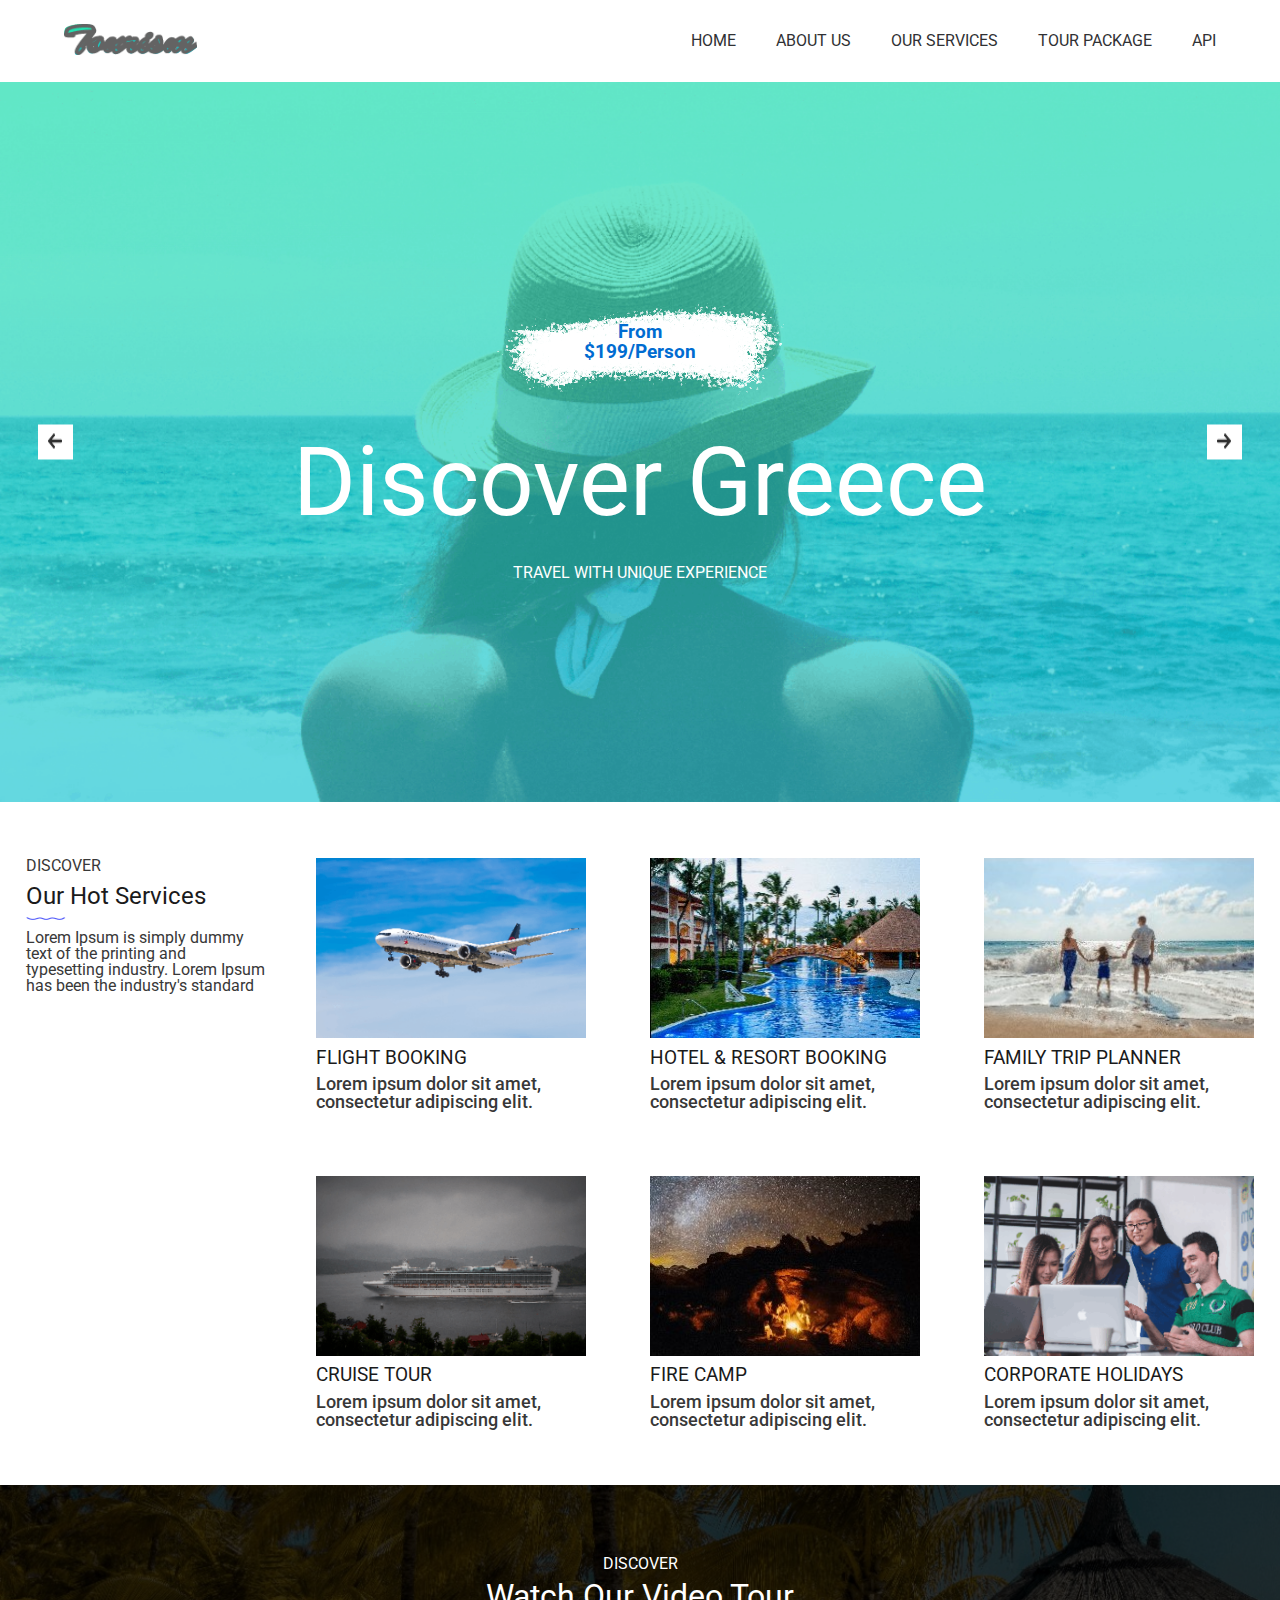
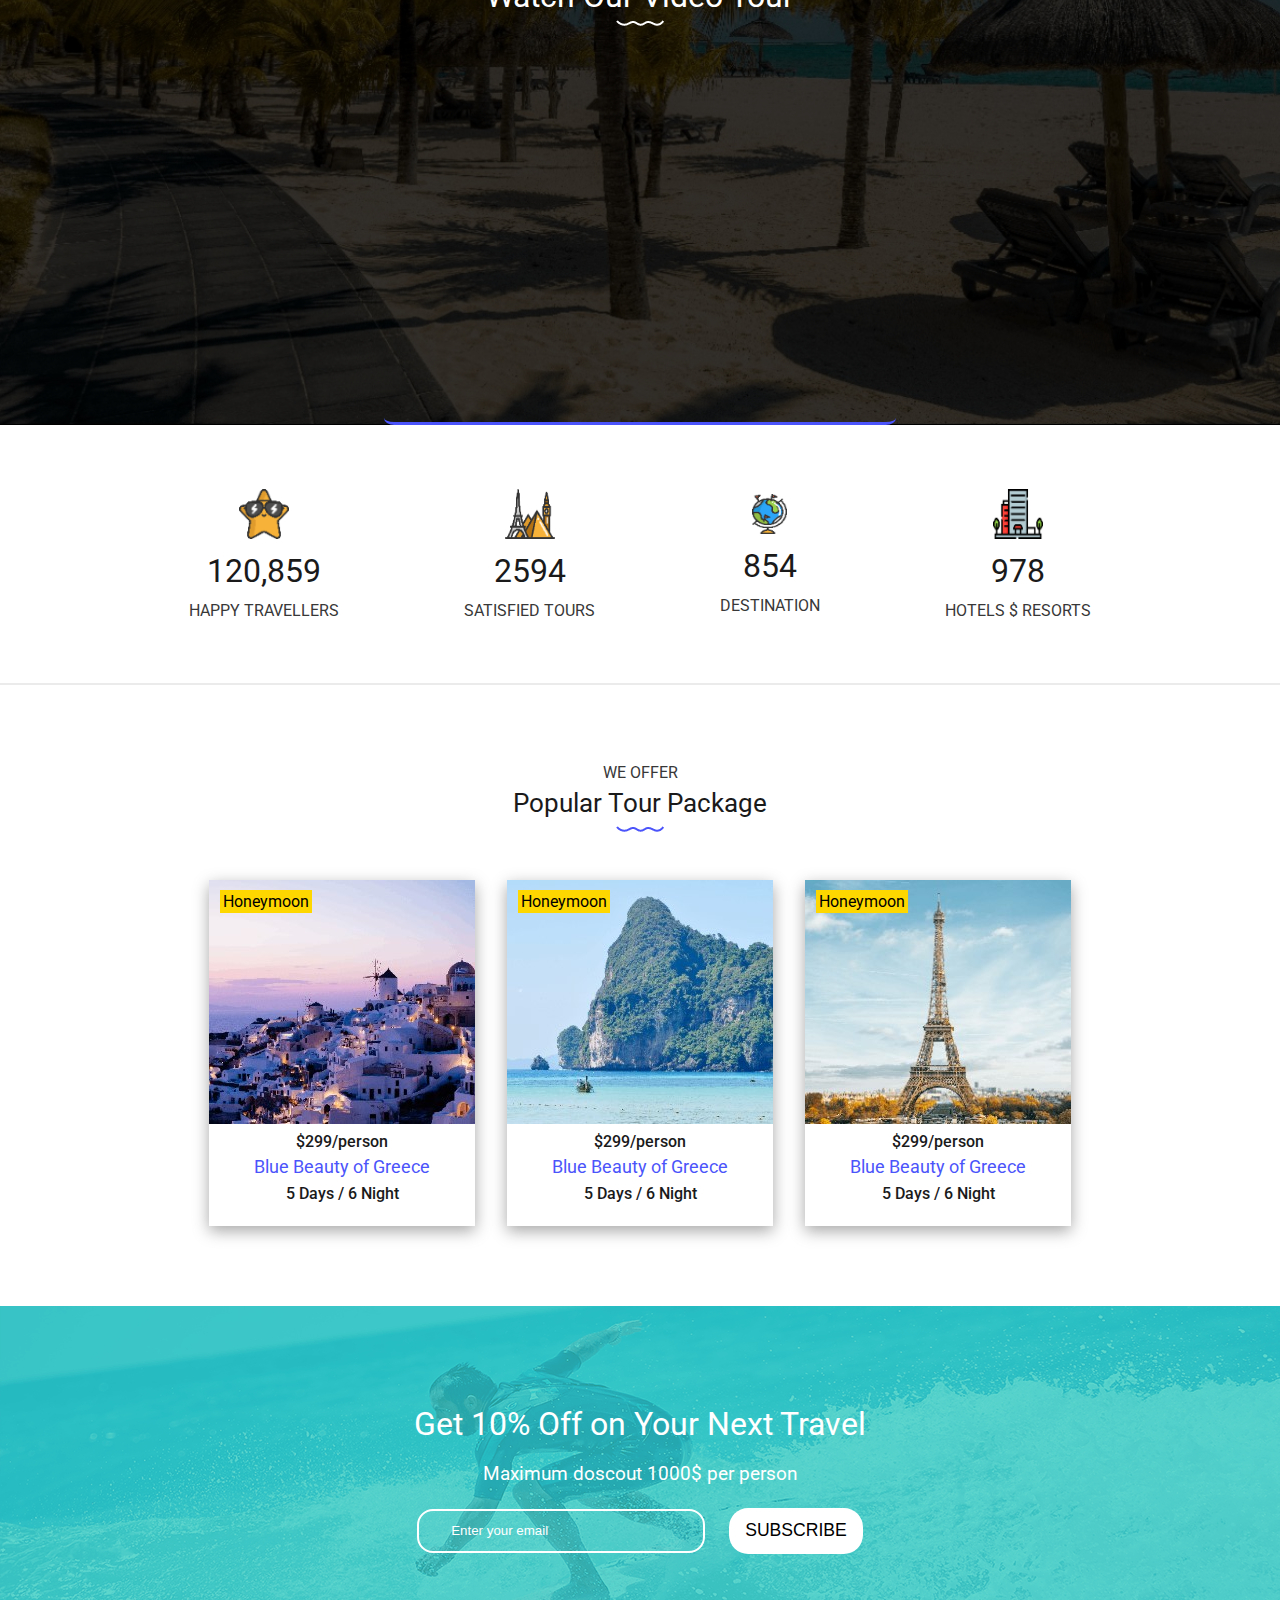
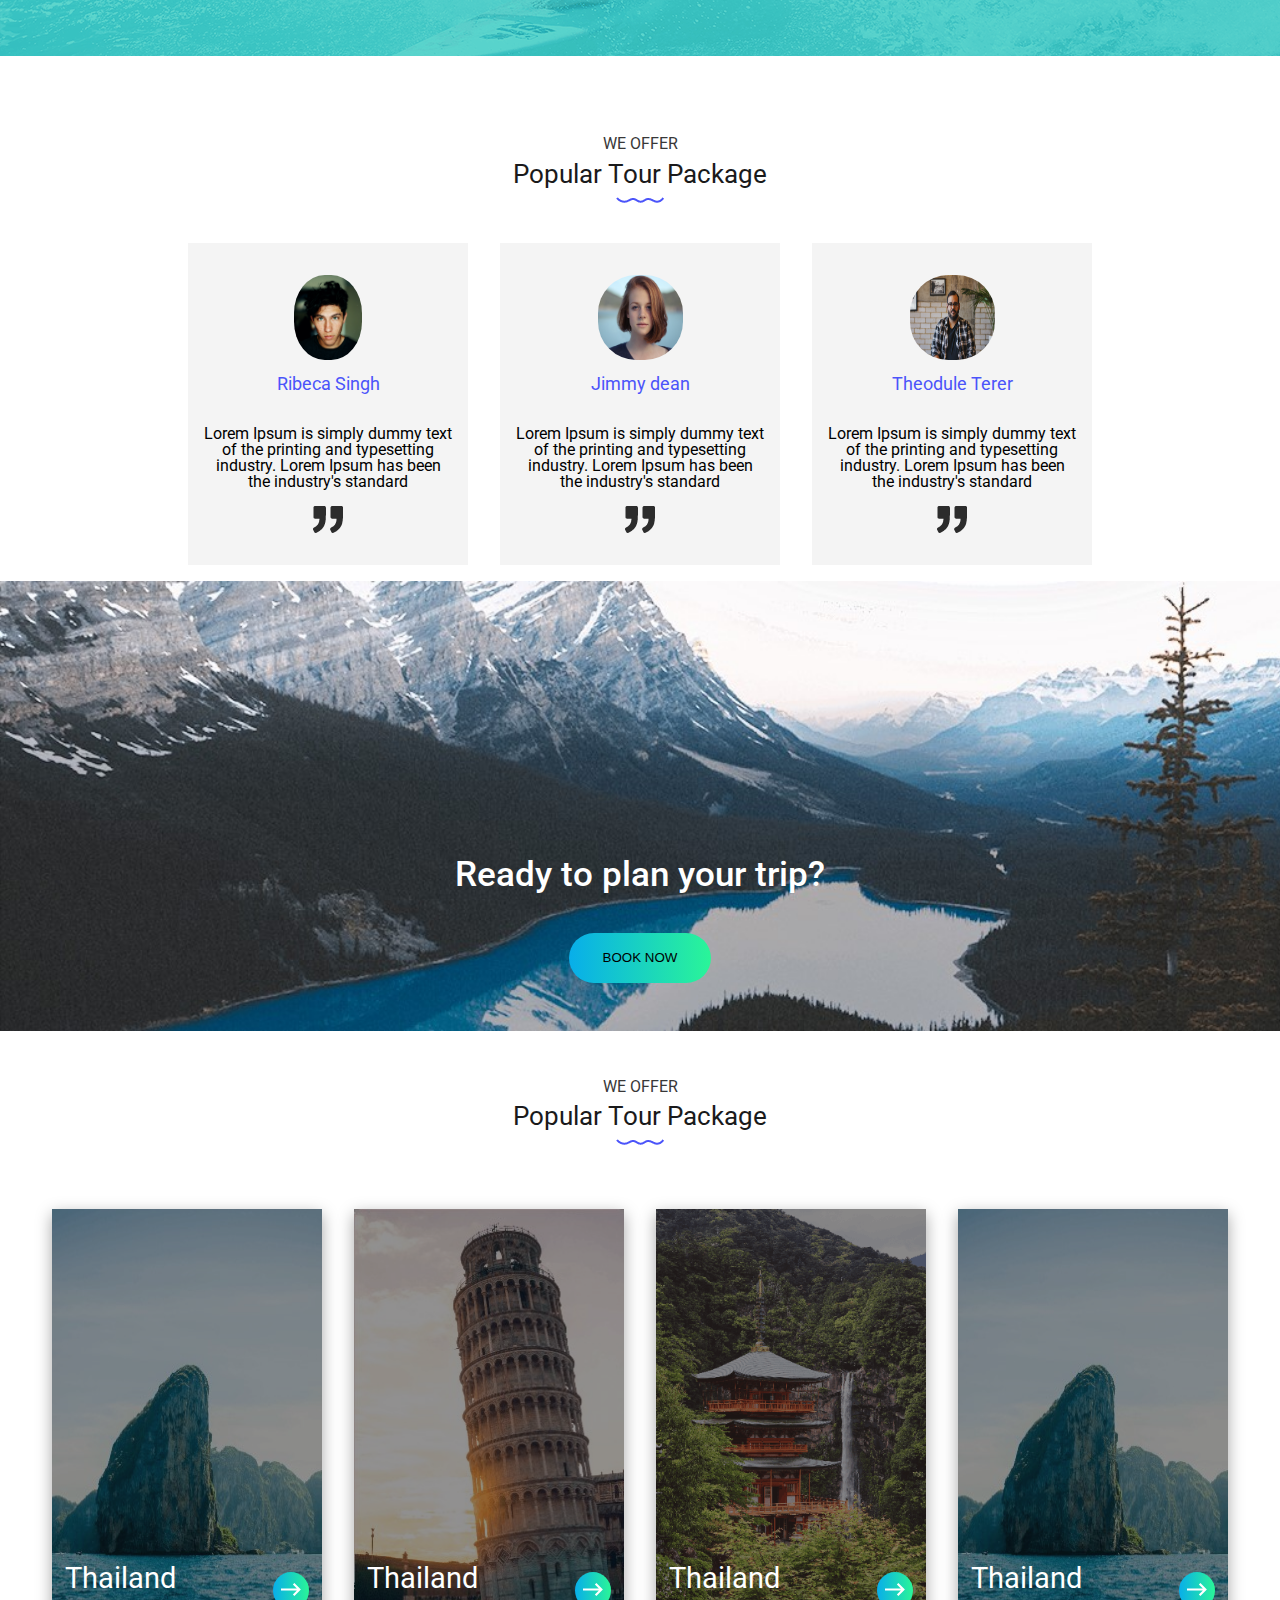
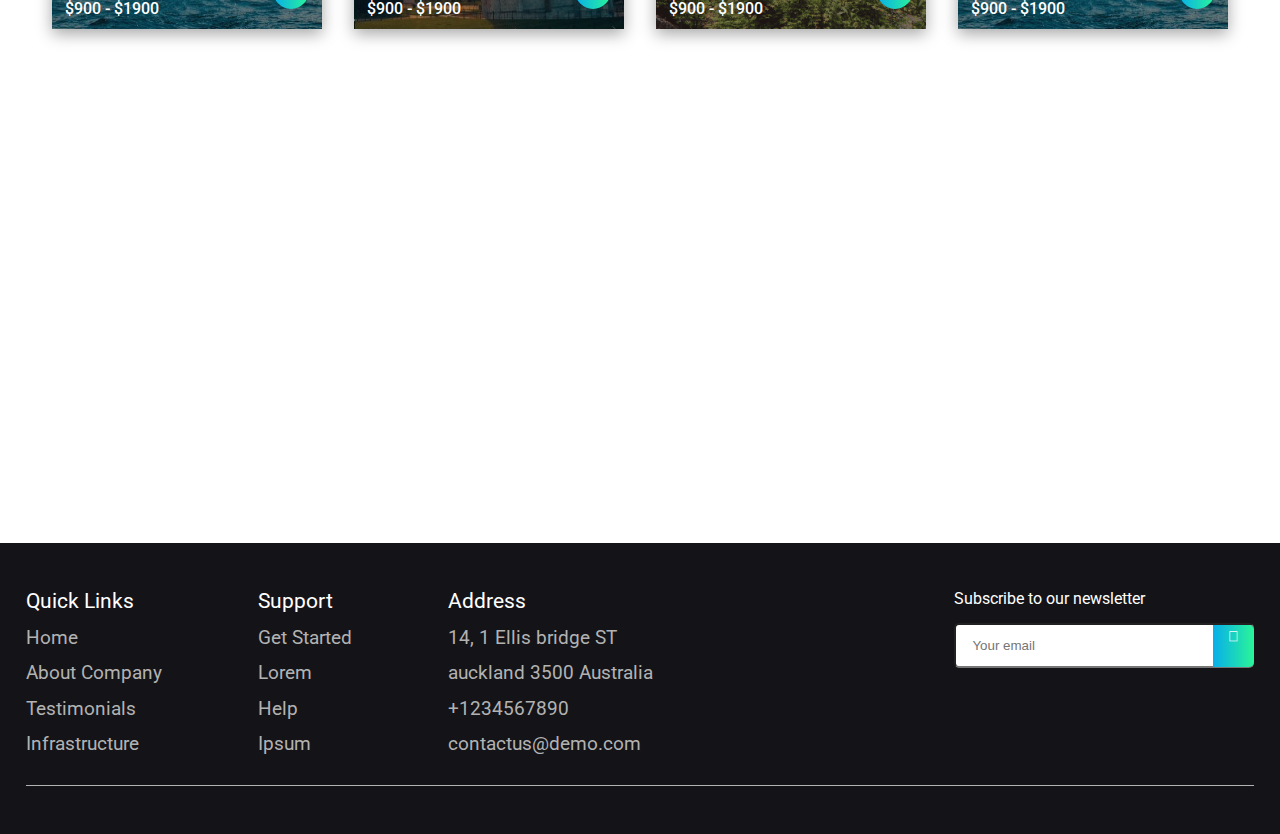
<file: index.html>
<!DOCTYPE html>
<html lang="en">

<head>
    <meta charset="UTF-8">
    <meta http-equiv="X-UA-Compatible" content="IE=edge">
    <meta name="viewport" content="width=device-width, initial-scale=1.0">
    <meta name="description" content="Discover your next adventure with our tourist website. From exotic beaches to thrilling mountains, explore exciting destinations with our comprehensive guide. Plan your dream vacation today!">
    <meta name="keywords" content="tourism, treveling all over the world, treveling">
    <meta name="robots" content="index, follow">
    <meta property="og:title" content="tourism">
    <meta property="og:description" content="Discover your next adventure with our tourist website. From exotic beaches to thrilling mountains, explore exciting destinations with our comprehensive guide. Plan your dream vacation today!">
    <meta property="og:image" content="[data-uri]">
    <meta property="og:url" content="#">
    <meta property="og:type" content="website">
    <link rel="stylesheet" href="./static/css/reset.css">
    <link rel="preconnect" href="https://fonts.googleapis.com">
<link rel="preconnect" href="https://fonts.gstatic.com" crossorigin>
<link href="https://fonts.googleapis.com/css2?family=Alkatra&family=Delicious+Handrawn&family=Roboto&display=swap" rel="stylesheet">
    <link rel="stylesheet" href="./static/css/style.css">
    <title>Main</title>
    <link rel="icon" type="image/x-icon" href="./static/image/icon/treveling-icon.png">
</head>
<body>
    <header>
        <nav>
            <a href="#"><img src="./static/image/icon/main-logo.png" alt="turism logo"></a>
            <ul class="main-nav-links">
                <li><a href="#home">HOME</a></li>
                <li><a href="#about">ABOUT US</a></li>
                <li><a href="#services">OUR SERVICES</a></li>
                <li><a href="#package">TOUR PACKAGE</a></li>
                <li><a href="./static/path/api.html">API</a></li>
            </ul>
            <div class="burger">
                <a href="#">  
                    <div></div>
                    <div></div>
                    <div></div>
                </a>
            </div>
        </nav>
    </header>
    <main>
        <button onclick="topFunction()" id="myBtn" title="Go to top">Up</button>
        <section>
            <div class="carousel" data-carousel>
                <div class="carousel-titles">
                    <div>
                        <img src="./static/image/services/layer.png" alt="layer">
                        <span>From $199/Person</span>
                    </div>
                    <h1>Discover Greece</h1>
                    <p>TRAVEL WITH UNIQUE EXPERIENCE</p>
                </div>
                <button class="carousel-prev-button carousel-button" data-carousel-button="prev"><img src="./static/image/icon/priv-arrow.png" alt="priv arrow"></button>
                <button class="carousel-next-button carousel-button" data-carousel-button="next"><img src="./static/image/icon/next-arrow.png" alt="next arrow"></button>
                <ul data-slides>  
                    <li class="slide" data-active><img src="./static/image/services/carousel-img-1.png" alt="nature"></li>
                    <li class="slide"><img src="./static/image/services/carousel-img-2.png" alt="nature"></li>
                    <li class="slide"><img src="./static/image/services/carousel-img-3.jpg" alt="nature"></li>
                    <li class="slide"><img src="./static/image/services/carousel-img-4.png" alt="nature"></li>
                    <li class="slide"><img src="./static/image/services/carousel-img-5.png" alt="nature"></li>
                    <li class="slide"><img src="./static/image/services/carousel-img-6.png" alt="nature"></li>
                </ul>
            </div>
        </section>


        <section class="services-section container" id="home">
            <div class="services-info" >
                <span>DISCOVER</span>
                <h3>Our Hot Services</h3>
                <img src="./static/image/icon/blue-bracket.png" alt="blue bracket">
                <p>Lorem Ipsum is simply dummy text of the printing and typesetting industry. Lorem Ipsum has been the industry's standard</p>
            </div>  
            <div id="service-cards-wrapper"></div>
            <div class="modal-wrapper">
                <div class="modal-window">
                    <div class="modal-close-button"><img src="./static/image/icon/cross-icon.png" alt="cross icon"></div>
                    <div class="modal-header">Lorem ipsum dt iure iequatur!</div>
                    <div class="modal-body"><img src="./static/image/services/services-img-4.png" alt="boat"></div>
                    <div class="modal-footer">Lorem ipsum dolor sit amet consectetur adipisicing elit. Ipsum, sed.</div>
                </div>
            </div>
        </section>

        <section class="our-tour-section" id="about">
            <div class="tour-video-background">
                <div class="tour-video">
                    <div class="tour-video-titles">
                        <span>DISCOVER</span>
                        <h3>Watch Our Video Tour</h3>
                        <img src="./static/image/our-tour/white-bracket.png" alt="">
                    </div>
                    <iframe title="youtube" width="40%" height="65%" src="https://www.youtube.com/embed/Atf_Af1q_5w"
                        title="YouTube video player" frameborder="0"
                        allow="accelerometer; autoplay; clipboard-write; encrypted-media; gyroscope; picture-in-picture; web-share"
                        allowfullscreen></iframe>
                    </div>
            </div>

            <div class="our-tour-statistic">
                <div>
                    <img src="./static/image/icon/star-icon.png" alt="star icon">
                    <h3>120,859</h3>
                    <span>HAPPY TRAVELLERS</span>
                </div>

                <div>
                    <img src="./static/image/icon/treveling-icon.png" alt="treveling icon">
                    <h3>2594</h3>
                    <span>SATISFIED TOURS</span>
                </div>

                <div>
                    <img src="./static/image/icon/globe-icon.png" alt="globe icon">
                    <h3>854</h3>
                    <span>DESTINATION</span>
                </div>

                <div>
                    <img src="./static/image/icon/hotel-icon.png" alt="hotel icon">
                    <h3>978</h3>
                    <span>HOTELS $ RESORTS</span>
                </div>
            </div>
        </section>

        <section class="tour-package" id="package">
            <div class="tour-package-content">
                <div class="primary-title-style">
                    <span>WE OFFER</span>
                    <h2>Popular Tour Package</h2>
                    <img src="./static/image/icon/blue-bracket.png" alt="blue bracket">
                </div>

                <div class="tour-package-cards">
                    <div class="tour-package-card">
                        <img src="./static/image/tour-package/tour-package-1.jpg" alt="Greece">
                        <p>$299/person</p>
                        <h3>Blue Beauty of Greece</h3>
                        <p>5 Days / 6 Night</p>
                        <span>Honeymoon</span>
                    </div>

                    <div class="tour-package-card">
                        <img src="./static/image/tour-package/tour-package-2.jpg" alt="Greece">
                        <p>$299/person</p>
                        <h3>Blue Beauty of Greece</h3>
                        <p>5 Days / 6 Night</p>
                        <span>Honeymoon</span>
                    </div>

                    <div class="tour-package-card">
                        <img src="./static/image/tour-package/tour-package-3.jpg" alt="Greece">
                        <p>$299/person</p>
                        <h3>Blue Beauty of Greece</h3>
                        <p>5 Days / 6 Night</p>
                        <span>Honeymoon</span>
                    </div>
                </div>
            </div>
            <div class="tour-package-discaunt-wrapper">
                <div class="tour-package-discaunt-content">
                    <h3>Get 10% Off on Your Next Travel</h3>
                    <p>Maximum doscout 1000$ per person</p>
                    <form>
                        <input required maxlength="35" minlength="3" type="text" placeholder="Enter your email">
                        <button>SUBSCRIBE</button>
                    </form>
                </div>
            </div>
        </section>

        <section class="happy-travelers-section" id="services">
            <div class="happy-travelers-card-title-wrapper">
                <div class="primary-title-style">
                    <span>WE OFFER</span>
                    <h2>Popular Tour Package</h2>
                    <img src="./static/image/icon/blue-bracket.png" alt="blue bracket">
                </div>
                <div class="happy-travelers-cards-wrapper">
                    <div class="happy-travelers-card">
                        <div class="happy-travelers-card-person-info">
                            <img src="./static/image/happy-traveners/person-image-1.jpg" alt="man">
                            <span>Ribeca Singh</span>
                        </div>
                        <div class="happy-travelers-card-person-comment">
                            <p>Lorem Ipsum is simply dummy text of the printing and typesetting industry. Lorem Ipsum has been
                                the industry's standard</p>
                            <img src="./static/image/icon/quotation-icon.png" alt="quotation icon">
                        </div>
                    </div>

                    <div class="happy-travelers-card">
                        <div class="happy-travelers-card-person-info">
                            <img src="./static/image/happy-traveners/person-image-2.jpg" alt="woman">
                            <span>Jimmy dean</span>
                        </div>
                        <div class="happy-travelers-card-person-comment">
                            <p>Lorem Ipsum is simply dummy text of the printing and typesetting industry. Lorem Ipsum has been
                                the industry's standard</p>
                            <img src="./static/image/icon/quotation-icon.png" alt="quotation icon">
                        </div>
                    </div>

                    <div class="happy-travelers-card">
                        <div class="happy-travelers-card-person-info">
                            <img src="./static/image/happy-traveners/person-image-3.jpg" alt="woman">
                            <span>Theodule Terer</span>
                        </div>
                        <div class="happy-travelers-card-person-comment">
                            <p>Lorem Ipsum is simply dummy text of the printing and typesetting industry. Lorem Ipsum has been
                                the industry's standard</p>
                            <img src="./static/image/icon/quotation-icon.png" alt="quotation icon">
                        </div>
                    </div>
                </div>
            </div>
            <div class="happy-travelers-footer">
                <h3>Ready to plan your trip?</h3>
                <button class="happy-travelers-footer-button">BOOK NOW</button>
            </div>
            <div class="booking-modal-wrapper"> 
                <div class="booking-modal-window">
                    <img class="booking-modal-close-button" src="./static/image/icon/cross-icon.png" alt="cross icon">
                    <div class="booking-modal-header">
                        <h2>Ready to order?!</h2>
                    </div>
                    <form class="booking-modal-body">
                        <div>
                            <label for="#">FName</label>
                            <input  required maxlength="35" minlength="3" type="text">
                        </div>
                        <div>
                            <label for="#">Place</label>
                            <input required maxlength="35" minlength="3" type="text">
                        </div>
                        <div>
                            <label for="#">Phone</label>
                            <input required maxlength="35" minlength="3" type="tel">
                        </div>
                        <div>
                            <label for="#">Email</label>
                            <input required maxlength="35" minlength="3" type="email">
                        </div>
                        <div class="booking-modal-body-submit-input">
                            <input type="submit">
                        </div>
                    </form>
                </div>
            </div>
        </section>


        <section class="popular-places-section">
            <div class="primary-title-style">
                <span>WE OFFER</span>
                <h2>Popular Tour Package</h2>
                <img src="./static/image/icon/blue-bracket.png" alt="blue bracket">
            </div>

            <div class="popular-places-cards-wrapper">
                <div class="popular-places-card-wapper">
                    <div class="popular-card-blur"></div>
                    <img src="./static/image/popular-places/popilar-place-img-1.jpg" alt="popular place">
                    <div class="popular-places-info-wrapper">
                        <div class="popular-places-info">
                            <h4>Thailand</h4>
                            <span>$900 - $1900</span>
                        </div>
                        <div class="popular-places-button">
                            <button>
                                <img src="./static/image/icon/white-arrow.png" alt="white arrow">
                            </button>
                        </div>
                    </div>
                </div>

                <div class="popular-places-card-wapper">
                    <div class="popular-card-blur"></div>
                    <img src="./static/image/popular-places/popilar-place-img-2.jpg" alt="popular place">
                    <div class="popular-places-info-wrapper">
                        <div class="popular-places-info">
                            <h4>Thailand</h4>
                            <span>$900 - $1900</span>
                        </div>
                        <div class="popular-places-button">
                            <button>
                                <img src="./static/image/icon/white-arrow.png" alt="white arrow">
                            </button>
                        </div>
                    </div>
                </div>

                <div class="popular-places-card-wapper">
                    <div class="popular-card-blur"></div>
                    <img src="./static/image/popular-places/popilar-place-img-3.png" alt="popular place">
                    <div class="popular-places-info-wrapper">
                        <div class="popular-places-info">
                            <h4>Thailand</h4>
                            <span>$900 - $1900</span>
                        </div>
                        <div class="popular-places-button">
                            <button>
                                <img src="./static/image/icon/white-arrow.png" alt="white arrow">
                            </button>
                        </div>
                    </div>
                </div>

                <div class="popular-places-card-wapper">
                    <div class="popular-card-blur"></div>
                    <img src="./static/image/popular-places/popilar-place-img-1.jpg" alt="popular place">
                    <div class="popular-places-info-wrapper">
                        <div class="popular-places-info">
                            <h4>Thailand</h4>
                            <span>$900 - $1900</span>
                        </div>
                        <div class="popular-places-button">
                            <button>
                                <img src="./static/image/icon/white-arrow.png" alt="white arrow">
                            </button>
                        </div>
                    </div>
                </div>
            </div>

            <div class="map-div"><iframe title="google" src="https://www.google.com/maps/embed?pb=!1m18!1m12!1m3!1d23821.583526399965!2d44.74523012880856!3d41.727036440186055!2m3!1f0!2f0!3f0!3m2!1i1024!2i768!4f13.1!3m3!1m2!1s0x4044731c13a9f3b3%3A0xac94c53b52ac8277!2sTbilisi%20State%20Medical%20University!5e0!3m2!1sen!2sge!4v1683193189921!5m2!1sen!2sge" width="100%" height="100%" style="border:0;" allowfullscreen="" loading="lazy" referrerpolicy="no-referrer-when-downgrade"></iframe></div>
        </section>
    </main>

    <footer>
        <section class="container">
            <div class="footer-main-div">
                <div class="footer-main-div-texts">
                    <ul>
                        <li><a href="#">Quick Links</a></li>
                        <li><a href="#">Home</a></li>
                        <li><a href="#">About Company</a></li>
                        <li><a href="#">Testimonials</a></li>
                        <li><a href="#">Infrastructure</a></li>
                    </ul>
    
                    <ul>
                        <li><a href="#">Support</a></li>
                        <li><a href="#">Get Started</a></li>
                        <li><a href="#">Lorem</a></li>
                        <li><a href="#">Help</a></li>
                        <li><a href="#">Ipsum</a></li>
                    </ul>
    
                    <ul>
                        <li><a href="#">Address</a></li>
                        <li><a href="#">14, 1 Ellis bridge ST</a></li>
                        <li><a href="#">auckland 3500 Australia</a></li>
                        <li><a href="#">+1234567890</a></li>
                        <li><a href="#">contactus@demo.com</a></li>
                    </ul>
                </div>
                <div class="footer-input-div">
                    <form>
                        <label for="#">Subscribe to our newsletter</label>
                        <input required maxlength="35" minlength="3" type="email" placeholder="Your email">
                        <div>
                            <img src="./static/image/icon/footer-dot.png" alt="dot">
                        </div>
                    </form>
                </div>
            </div>
    
            <div>
                
            </div>
        </section>
    </footer>
    <script src="./static/js/app.js"></script>
    <script src=""></script>
</body>

</html>
</file>
<file: static/css/style.css>
:root{
    --main-white: #FFFFFF;
    --main-color: #1A1A1B;
    --secondary-color:#383838;
    --main-font-weight: 400;
    --secondary-font-weight: 500;
}
body{
    font-family: 'Alkatra', cursive;
font-family: 'Delicious Handrawn', cursive;
font-family: 'Roboto', sans-serif;
}
.primary-title-style{
    display: flex;
    flex-direction: column;
    align-items: center;
    gap: .6rem;
}
.primary-title-style span{
    color: var(--secondary-color);
    font-size: var(--secondary-font-weight);
}
.primary-title-style h2{
    color: var(--main-color);
    font-size: 1.6rem;
}
.container{
    max-width: 1524px;
    width: 96%;
    margin: 0 auto;
}
/************************/
html {
    scroll-behavior: smooth;
}
#myBtn {
    display: none;
    position: fixed;
    bottom: 20px;
    right: 30px;
    z-index: 99;
    font-size: 18px;
    border: none;
    outline: none;
    background-color: red;
    color: white;
    cursor: pointer;
    padding: 15px;
    transition: 0.5s;
    border-radius: 50%;
}
#myBtn:hover{
   background-color: var(--secondary-color);
}
/*navBar*/
header nav{
    display: flex;
    justify-content: space-between;
    align-items: center;
    padding: 1.5rem 4rem;
}
header nav ul{
    display: flex;
    gap: 2.5rem;
}
header nav ul li a {
    text-decoration: none;
    color: #303134;
}
/*navBarEnd*/
/*burger*/
.burger{
    display: none;
}
.burger div{
    height: .4rem;
    width: 1.6rem;
    background-color: black;
}
header{
    position: relative;
}
.nav-links-active{
    position: absolute;
    display: flex;
    justify-content: center;
    align-items: center;
    flex-direction: column;
    width: 100%;
    left: 0;
    padding: 3rem 0rem;
    z-index: 6;
    gap: 2rem;
    background: linear-gradient(90deg,#08AEEA 0.00%,#2AF598 100.00%);
    width: 100%;
    top: 82px;
}
/*burgerEnd*/
/*slider*/
.carousel{
    width: 100%;
    height: 80vh;
    position: relative;
}
.slide{
    position: absolute;
    inset: 0;
    opacity: 0;
    transition: 200ms opacity ease-in-out;
    transition-delay: 200ms;
}
.slide[data-active]{
    opacity: 1;
    z-index: 1;
    transition-delay: 0ms;
}
.slide > img{
    width: 100%;
    height: 100%;
    object-fit: cover;
    object-position: center;
}
.carousel > ul {
    margin: 0;
    padding: 0;
    list-style: none;
}
.carousel-button{
    position: absolute;
    background: none;
    border: none;
    z-index: 5;
    cursor: pointer;
    top: 50%;
    padding: 0.5rem;
    transform: translateY(-50%);
    background-color: var(--main-white);
    width: 35px;
    height: 35px;
    transition: 0.4s;
}
.carousel-button:hover{
    background-color: rgba(163, 163, 163, 0.782);
    scale: 1.1;
}
.carousel-button > img{
    width: 15px;
    height: 15px;
}
.carousel-prev-button{
    left: 3%;
}
.carousel-next-button{
    right: 3%;
}
/*liderEnd*/
/*sliderTitle*/
.carousel-titles{
    display: flex;
    flex-direction: column;
    text-align: center;
    justify-content: center;
    gap: 2.2rem;
    align-items: center;
    position: absolute;
    inset: 0;
    z-index: 5;
    color: var(--main-white);
}
.carousel-titles h1{
    font-size: 6rem;
}
.carousel-titles div{
    position: relative;
}
.carousel-titles span{
    position: absolute;
    color: #006CD1;
    left: 50%;
    top: 20%;
    transform: translateX(-50%);
    font-size: 1.2rem;
    font-weight: bold;
}
/*sliderTitleEnd*/
/*modal*/
.modal-wrapper{
    display: none;
}
.modal-wrapper-active {
    position: fixed;
    display: flex;
    justify-content: center;
    align-items: center;
    inset: 0;
    z-index: 6;
    background-color: rgba(0, 0, 0, .5);
  }
.modal-window{
    text-align: center;
    padding: 2.5rem 5rem;
    display: flex;
    flex-direction: column;
    gap: 2rem;
    align-items: center;
    position: relative;
    background: linear-gradient(90deg,#08AEEA 0.00%,#2AF598 100.00%);
}
.modal-close-button{
    cursor: pointer;
}
.modal-close-button img{
    top: 1rem;
    right: 1rem;
    position: absolute;
    width: 3rem;
    height: 3rem;
    cursor: pointer;
}
.modal-body img{
    border-radius: 10px;
}
/*modalEnd*/
/*services*/
.services-section{
    position: relative;
    display: flex;
    justify-content: space-between;
    margin-top: 3.5rem;    
    margin-bottom: 3.5rem;
}
.services-info{
    display: flex;
    flex-direction: column;
    gap: .6rem;
    width: 240px;
}
.services-info span,
.services-info p{
    color: var(--secondary-color);
    font-weight: var(--main-font-weight);
}
.services-info h3{
    font-weight: var(--main-font-weight);
    font-size: 1.5rem;
    color: var(--main-color);
}
.services-info img{
    width: 2.5rem;
    height: .2rem;
}

#service-cards-wrapper{
    display: grid;
    grid-template-columns: repeat(3, 270px);
    grid-gap: 4rem;
}
.card{
    display: flex;
    flex-direction: column;
    gap: .6rem;
    transition: 1s;
}
.card h2 {
    font-size: 1.2rem;
    color: var(--main-color);
    font-weight: var(--main-font-weight);
}
.card p {
    font-size: 1.1rem;
    color: var(--secondary-color);
    font-weight: var(--secondary-font-weight);
}
.card img{
    width: 100%;
    height: 180px;
    object-fit: cover;
    object-position: center;
    transition: 1s;
}
.card:hover{
    scale: 1.1;
}
.card:hover img{
    border-radius: 50%;
    box-shadow: rgba(0, 0, 0, 0.17) 0px -23px 25px 0px inset, rgba(0, 0, 0, 0.15) 0px -36px 30px 0px inset, rgba(0, 0, 0, 0.1) 0px -79px 40px 0px inset, rgba(0, 0, 0, 0.06) 0px 2px 1px, rgba(0, 0, 0, 0.09) 0px 4px 2px, rgba(0, 0, 0, 0.09) 0px 8px 4px, rgba(0, 0, 0, 0.09) 0px 16px 8px, rgba(0, 0, 0, 0.09) 0px 32px 16px;
}/*servicesEnd*/
/*tour*/
.our-tour-section{
    margin-top: 2rem;
    margin-bottom: 2rem;
    width: 100%;
    height: 800px;
    display: flex;
    flex-direction: column;
    justify-content: center;
    align-items: center;
    border-bottom: 2px solid #EBEBEB;
}
.tour-video-background{
    background-image: url(../image/our-tour/our-tour-background.jpg);
    background-size: cover;
    background-repeat: no-repeat;
    width: 100%;
    height: 100%;
}
.tour-video{
    color: var(--main-white);
    display: flex;
    flex-direction: column;
    align-items: center;
    justify-content: end;
    gap: 3rem;
    width: 100%;
    height: 100%;
    background-color: rgba(0, 0, 0, 0.8);
}
.tour-video-titles{
    display: flex;
    flex-direction: column;
    align-items: center;
    gap: .5rem;
}
.tour-video-titles h3{
    font-size: 2rem;
}
.tour-video iframe{
    border-radius: 2%;
    border-bottom: 3px solid #4B54FA;
}
.our-tour-statistic{
    display: flex;
    align-items: center;
    justify-content: center;
    width: 100%;
    gap: 10%;
    padding: 4rem 1rem;
}
.our-tour-statistic div{
    display: flex;
    flex-direction: column;
    justify-content: space-between;
    align-items: center;
    gap: 1rem;
}
.our-tour-statistic div img{
    width: 50px;
    height: 50px;
}
.our-tour-statistic div:nth-child(3) img{
    width: 35px;
    height: 40px;
}
.our-tour-statistic div h3{
    font-size: 2rem;
    color: var(--main-color);
}
.our-tour-statistic div span{
    color: var(--secondary-color);
}
/*tourEnd*/
/*tourPackage*/
.tour-package{
    margin-top: 80px;
    margin-bottom: 80px;
}
.tour-package-content{
    display: flex;
    flex-direction: column;
    gap: 3rem;
    align-items: center;
}
.tour-package-card{
    transition: 1s;
}
.tour-package-card:hover{
    scale: 1.1;
    box-shadow: 0px 0px 100px rgba(0, 0, 0, 0.5); 
}
.tour-package-cards{
    display: flex;
    gap: 2rem;
}
.tour-package-cards div{
    display: flex;
    flex-direction: column;
    gap: .6rem;   
    align-items: center;
    position: relative;
    box-shadow: rgba(0, 0, 0, 0.35) 0px 5px 15px;
    padding: 0rem 0rem 1.5rem 0rem;
}
.tour-package-card img{
    object-fit: cover;
}
.tour-package-card p{
    font-weight: var(--secondary-font-weight);
    color: var(--main-color);
}
.tour-package-card h3{
    color: #4B54FA;
    font-size: 1.1rem;
}
.tour-package-card span{
    background-color: #FED701;
    position: absolute;
    padding: .2rem;
    top: 3%;
    left: 4%;
}
.tour-package-discaunt-wrapper{
    margin-top: 80px;
    margin-bottom: 80px;
    height: 350px;
    background-image: url(../image/tour-package/tour-packahe-background.png);
    background-repeat: no-repeat;
    background-size: cover;
}
.tour-package-discaunt-content{
    width: 100%;
    height: 100%;
    background-color: rgba(48, 203, 190, 0.782);
    display: flex;
    flex-direction: column;
    align-items: center;
    justify-content: center;
    gap: 1.5rem;
}
.tour-package-discaunt-content h3{
    color: var(--main-white);
    font-size: 2rem;
}
.tour-package-discaunt-content p{
    color: var(--main-white);
    font-size: 1.2rem;
}
.tour-package-discaunt-content form{
    display: flex;
    align-items: center;
    justify-content: center;
    width: 50%;
    gap: 1.5rem;
}
.tour-package-discaunt-content input{
    padding: .8rem 2rem;
    width: 45%;
    border-radius: 1rem;
    border: 2px solid white;
    background-color: rgba(255,255,255,0.03);
}
.tour-package-discaunt-content input::placeholder{
    color: var(--main-white);
}
.tour-package-discaunt-content button{
    background-color: var(--main-white);
    border: none;
    font-size: 1.1rem;
    padding: .8rem 1rem;
    border-radius: 1.2rem;
    color: #000000;
    cursor: pointer;
}
/*tourPackageEnd*/
/*BookingModal*/
.booking-modal-wrapper{
    display: none;
}
.booking-modal-wrapper-active{
    display: flex;
    flex-direction: column;
    justify-content: center;
    align-items: center;
    gap: 3rem;
    z-index: 6;
    position: fixed;
    inset: 0;
    background-color: rgba(0, 0, 0, .5);
}
.booking-modal-header{
    margin-top: 50px;
}
.booking-modal-header h2{
    font-size: 2rem;
}
.booking-modal-window{
    display: flex;
    flex-direction: column;
    align-items: center;
    text-align: center;
    gap: 13%;
    position: relative;
    padding: 2rem;
    background: linear-gradient(90deg,#08AEEA 0.00%,#2AF598 100.00%);
    width: 70%;
    height: 70%;
    border-radius: 5rem;
}
.booking-modal-window img{
    position: absolute;
    cursor: pointer;
    width: 3rem;
    height: 3rem;
    top: 3%;
    right: 3%;
}
.booking-modal-body{
    display: grid;
    width: 90%;
    grid-gap: 3rem;
    grid-template-columns: repeat(2, 1fr);
}
.booking-modal-body div{
    display: flex;
    flex-direction: column;
    gap: 1rem;
}
.booking-modal-body div input{
    padding: .6rem;
    border-radius: 2rem;
    border: none;
    cursor: pointer;
}
.booking-modal-body-submit-input{
    position: absolute;
    bottom: 10%;
    right: 50%;
    transform: translateX(50%);
    width: 20%;
}
.booking-modal-body-submit-input{
    display: inline-block;
}
/*BookingModalEnd*/
/*comments*/
.happy-travelers-section{
    display: flex;
    flex-direction: column;
    gap: 1rem;
    margin-bottom: 3rem;
}
.happy-travelers-cards-wrapper{
    display: flex;
    justify-content: center;
    gap: 2rem;
    margin-top: 40px;
}
.happy-travelers-card{
    display: flex;
    flex-direction: column;
    gap: 2rem;
    align-items: center;
    padding: 2rem 1rem;
    width: 280px;
    text-align: center;
    background-color: #F4F4F4;
    transition: 1s;
}
.happy-travelers-card:hover{
    scale: 1.1;
    background-color: #fff;
    box-shadow: 0px 0px 20px rgba(0, 0, 0, 0.5);
}
.happy-travelers-card div{
    display: flex;
    flex-direction: column;
    align-items: center;
    gap: 1rem;
}
.happy-travelers-card-person-info img{
    max-width: 85px;
    height: 85px;
    border-radius: 45%;
}
.happy-travelers-card-person-info span{
    font-size: 1.1rem;
    color: #4B54FA;
}
.happy-travelers-footer{
    display: flex;
    flex-direction: column;
    align-items: center;
    justify-content: flex-end;
    padding: 0rem 0rem 3rem 0rem;
    gap: 2.5rem;
    width: 100%;
    height: 450px;
    background-image: url(../image/happy-traveners/happy-travelers-background.jpg);
    background-repeat: no-repeat;
    background-size: cover;
}
.happy-travelers-footer h3{
    text-align: center;
    font-size: 2.2rem;
    font-weight: var(--secondary-font-weight);
    color: var(--main-white);
}
.happy-travelers-footer button{
    padding: 1.1rem 2.1rem;
    border: none;
    border-radius: 25px;
    cursor: pointer;
    background: linear-gradient(90deg,#08AEEA 0.00%,#2AF598 100.00%);
}
/*commentsEnd*/
/*popularPlacesSection*/
.popular-places-section{
    display: flex;
    flex-direction: column;
    justify-content: center;
    align-items: center;
    gap: 4rem;
}
.popular-places-cards-wrapper{
    display: flex;
    justify-content: center;
    gap: 2rem;
    width: 100%;
    position: relative;
}
.popular-places-card-wapper{
    position: relative;
    width: 270px;
    height: 420px;
    box-shadow: rgba(0, 0, 0, 0.35) 0px 5px 15px;
    transition: 1s;
}
.popular-places-card-wapper:hover{
    scale: 1.1;
    box-shadow: 0px 0px 100px rgba(0, 0, 0, 0.5); 
}
.popular-card-blur{
    position: absolute;
    width: 100%;
    height: 100%;
    background-color: rgba(11, 9, 9, 0.45);
}
.popular-places-card-wapper img{
    width: 100%;
    height: 100%;
}
.popular-places-info-wrapper{
    position: absolute;
    display: flex;
    align-items: center;
    justify-content: space-between;
    width: 100%;
    padding: .8rem;
    color: var(--main-white);
    bottom: 0px;
}
.popular-places-info h4{
    font-size: 1.8rem;
    margin-bottom: .5rem;
}
.popular-places-info span{
    font-weight: var(--secondary-font-weight);
}
.popular-places-button button{
    background: linear-gradient(90deg,#08AEEA 0.00%,#2AF598 100.00%);
    border: none;
    padding: .7rem .5rem .6rem .5rem;
    border-radius: 50%;
    cursor: pointer;
}
.map-div{
    width: 100%;
    height: 450px;
}
/*popularPlacesSectionEnd*/
/*footer*/
footer{
    background-color: #141418;
    padding: 3rem 0rem;
}
.footer-main-div{
    display: flex;
    justify-content: space-between;
    border-bottom: 1px solid #b2b2b2;
    gap: 1rem;
    padding: 0rem 0rem 2rem 0rem;
}
.footer-main-div-texts{
    display: flex;
    gap: 6rem;
}
.footer-main-div div ul{
    display: flex;
    flex-direction: column;
    gap: 1rem;
}
.footer-main-div div ul li a{
    text-decoration: none;
    color: #b2b2b2;
    font-size: 1.2rem;
}
.footer-main-div div ul li:nth-child(1) a{
    color: var(--main-white);
    font-size: 1.3rem; 
}
.footer-input-div form{
    display: flex;
    flex-direction: column;
    gap: 1rem;
    position: relative;
}
.footer-input-div form label{
    color: var(--main-white);
}
.footer-input-div form input{
    padding: .8rem 3.5rem .8rem 1rem;
    width: 300px;
    border-radius: 5px;
}
.footer-input-div form div{
    border-top-right-radius: 5px;
    border-bottom-right-radius: 5px;
    position: absolute;
    top: 44%;
    right: 0;
    cursor: pointer;
    width: 2.6rem;
    height: 2.6rem;
    background: linear-gradient(90deg,#08AEEA 0.00%,#2AF598 100.00%);
}
.footer-input-div form div img{
    width: 100%;
    height: 100%;
    object-fit: cover;
}
/*footerEnd*/
.Api-section {
    display: flex;
    flex-direction: column;
    align-items: center;
    gap: 3rem;
}
.Api-section table{
    display: flex;
    flex-direction: column;
    gap: 2rem;
}
.Api-section table thead tr{
    display: flex;
    justify-content: space-around;
}
.Api-section table tbody{
    display: flex;
    flex-direction: column;
    gap: 2rem;
   }
   .Api-section table tbody tr{
    display: flex;
    justify-content: space-between;
   }
/*Api*/

/*ApiEnd*/
@media (max-width: 1260px) {
    #service-cards-wrapper{
        grid-template-columns: repeat(2, 270px);
    }
}
@media (max-width: 900px) {
    #service-cards-wrapper{
        grid-template-columns: repeat(2, 270px);
        grid-gap: 2rem;
    }
    .services-section{
        flex-direction: column;
        justify-content: center;
        align-items: center;
        gap: 2rem;
    }
    .tour-package-cards{
        flex-direction: column;
    }
    .happy-travelers-cards-wrapper{
        flex-direction: column;
        align-items: center;
    }
    .popular-places-cards-wrapper{
        flex-wrap: wrap;
        gap: 5rem;
    }
    .footer-main-div-texts ul:nth-child(2),
    .footer-main-div-texts ul:nth-child(3){
        display: none;
    }
}
@media (max-width: 768px) {
    .burger {
        display: flex;
    }
    .burger a{
        display: flex;
        flex-direction: column;
        gap: .1rem;
    }
    header nav ul{
        display: none;
    }
    .booking-modal-body{
        grid-template-columns: repeat(1, 1fr);
        grid-gap: 1rem;
    }
   .booking-modal-window{
    gap: 1rem;
    height: 95%;
   }
   .Api-section table thead{
    display: none;
   }
   .Api-section table tbody tr{
    flex-direction: column;
   }
}
@media (max-width: 590px) {
    .our-tour-section{
        height: 1200px;
    }
    #service-cards-wrapper{
        grid-template-columns: repeat(1, 270px);
    }
   .our-tour-statistic {
    flex-direction: column;
    gap: 3rem;
   }
   .tour-video iframe{
    width: 80%;
   }
   .tour-package-discaunt-content form{
    width: 70%;
   }
   .tour-package-discaunt-content form button{
        font-size: .8rem;
        padding: .8rem;
   }
   .tour-package-discaunt-content form input{
        font-size: .8rem;
        padding: .5rem;
        width: 80%;
   }
   .modal-window{
        width: 95%;
    }
}
@media (max-width: 470px) {
    header nav{
        padding: 1rem 0.8rem;
    }
    .carousel-titles h1{
        font-size: 2.5rem;
    }
    .carousel-titles span{
        font-size: 1.2rem;
    }
    .carousel-button{
        width: 25px;
        height: 25px;
        padding: 0rem;
    }
    .tour-package-discaunt-content{
        text-align: center;
    }
    .tour-package-discaunt-content form{
        flex-direction: column;
    }
    .footer-main-div{
        align-items: center;
        gap: 2rem;
        flex-direction: column;
    }
    .booking-modal-body-submit-input{
        width: 90%;
    }
    .booking-modal-window  {
        padding: 0px;
        border-radius: 14px;
    }
    .booking-modal-header h2{
        font-size: 1.3rem;
        margin-top: 2rem;
    }
    .modal-window{
        padding: 2.5rem .5rem;
    }
}
</file>
